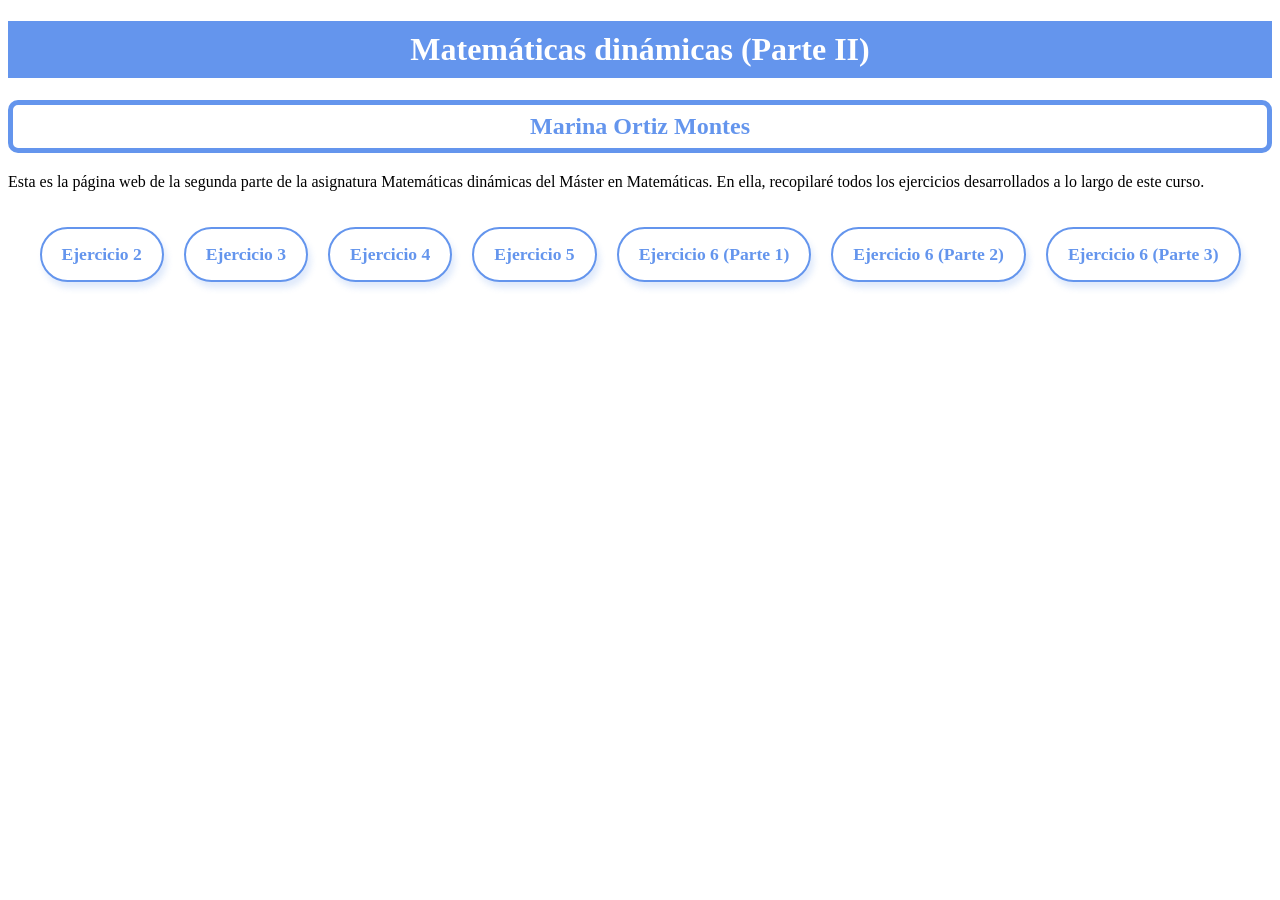
<file: index.html>
<!DOCTYPE html>
<html lang="es-ES">
<meta charset="UTF-8">
<meta name="viewport" content="width=device-width, initial-scale=1">
<title> Página principal </title>

<style>
	h1 {
    	background-color:cornflowerblue;
    	color: White;
    	text-align: center;
    	padding: 10px;
	}
	
	.menu-ejercicios {
		display: flex;
		align-items: center;
        justify-content: center;
        flex-wrap: wrap;
        gap: 20px;
        padding: 20px;
    }

    .boton-ejercicio {
        background-color: white;
        color: cornflowerblue;
        text-decoration: none;
        padding: 15px 20px;
        border: 2px solid cornflowerblue;
        border-radius: 30px;
        font-weight: bold;
        font-size: 1.1em;
        box-shadow: 3px 6px 6px rgba(100, 149, 237, 0.2);
    }
</style>

<body>

	<h1> Matemáticas dinámicas (Parte II) </h1>
	<h2 style="color:cornflowerblue; text-align: center; padding:8px; border:5px solid cornflowerblue; border-radius: 10px;"> 	Marina Ortiz Montes </h2>

	<p> Esta es la página web de la segunda parte de la asignatura Matemáticas dinámicas del Máster en Matemáticas. En ella, recopilaré todos los ejercicios desarrollados a lo largo de este curso. </p>

    <div class="menu-ejercicios">
        <a href="./ejercicio2.html" class="boton-ejercicio">Ejercicio 2</a>
        <a href="./ejercicio3.html" class="boton-ejercicio">Ejercicio 3</a>
        <a href="./ejercicio4.html" class="boton-ejercicio">Ejercicio 4</a>
        <a href="./ejercicio5.html" class="boton-ejercicio">Ejercicio 5</a>
		<a href="./ejercicio6parte1.html" class="boton-ejercicio">Ejercicio 6 (Parte 1)</a>
		<a href="./ejercicio6parte2.html" class="boton-ejercicio">Ejercicio 6 (Parte 2)</a>
		<a href="./ejercicio6parte3.html" class="boton-ejercicio">Ejercicio 6 (Parte 3)</a>
    </div>

</body>

</html>
</file>
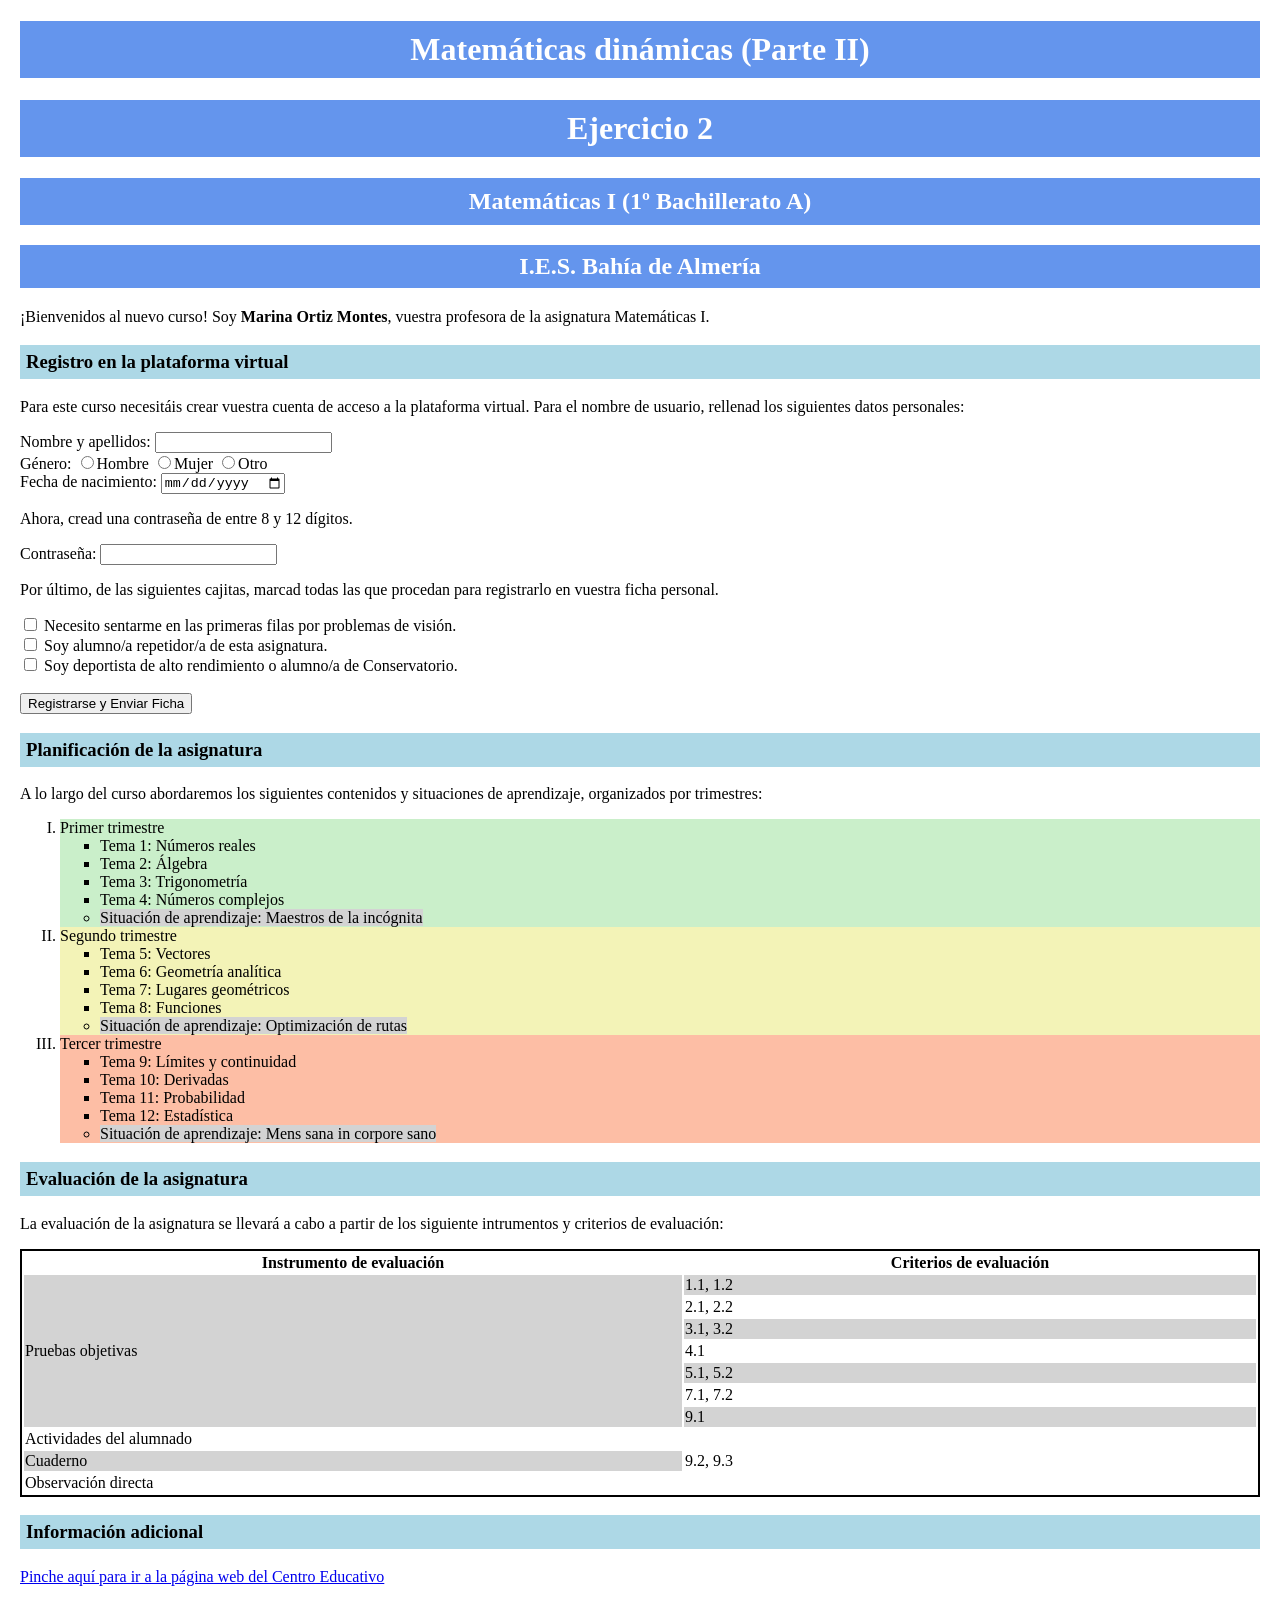
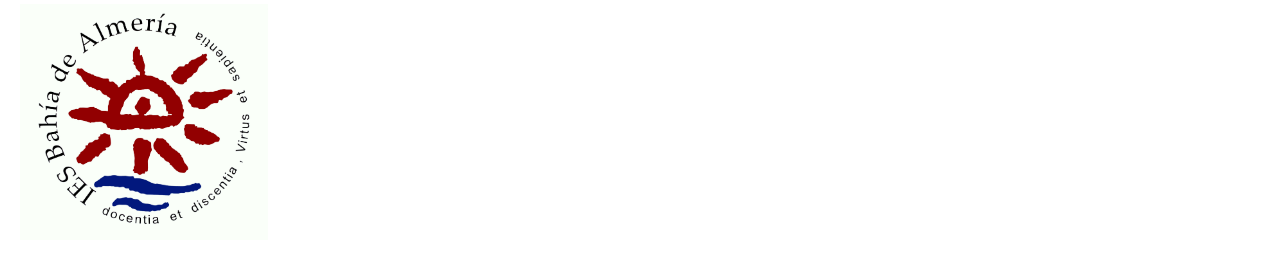
<file: ejercicio2.html>
<!DOCTYPE html>
<html lang="es-ES">
<meta charset="UTF-8">
<meta name="viewport" content="width=device-width, initial-scale=1">
<title> Ejercicio 2 </title>
<link rel="stylesheet" href="miestilo.css">

<body>

    <h1> Matemáticas dinámicas (Parte II) </h1>
    <h1 style="background-color:cornflowerblue; color:White; text-align: center; padding:10px"> Ejercicio 2 </h1>

    <h2 style="background-color:cornflowerblue; color:White; text-align: center; padding:10px"> Matemáticas I (1º Bachillerato A) </h2>
    <h2 style="background-color:cornflowerblue; color:White; text-align: center; padding:8px"> I.E.S. Bahía de Almería </h2>

    <p> ¡Bienvenidos al nuevo curso! Soy <strong>Marina Ortiz Montes</strong>, vuestra profesora de la asignatura Matemáticas I. </p>
    

    <h3 style="background-color:lightblue; color:black; padding:6px"> Registro en la plataforma virtual </h3>
    
    <p> Para este curso necesitáis crear vuestra cuenta de acceso a la plataforma virtual. Para el nombre de usuario, rellenad los siguientes datos personales: </p>

    Nombre y apellidos: <input type="text" id="txt1" value="" name="nombreAlumno">
    <br>
    Género:
    <input type="radio" id="r1" value="0" name="genero">Hombre
    <input type="radio" id="r2" value="1" name="genero">Mujer
    <input type="radio" id="r3" value="2" name="genero">Otro
    <br>
    Fecha de nacimiento: <input type="date" id="calendario1" value="" name="fechaNacimiento">

    <p> Ahora, cread una contraseña de entre 8 y 12 dígitos. </p>

    Contraseña: <input type="password" id="psw1" value="" name="contraseñaPlataforma">
    
    <p> Por último, de las siguientes cajitas, marcad todas las que procedan para registrarlo en vuestra ficha personal. </p>
    
    <input type="checkbox" id="ck1" value="Gafas" name="info"> Necesito sentarme en las primeras filas por problemas de visión.
    <br>
    <input type="checkbox" id="ck2" value="Repetidor" name="info"> Soy alumno/a repetidor/a de esta asignatura.
    <br>
    <input type="checkbox" id="ck3" value="Deportista" name="info"> Soy deportista de alto rendimiento o alumno/a de Conservatorio.
    <br>
    <br>
    <input type="button" name="boton" value="Registrarse y Enviar Ficha" id="boton1">

    
    <h3 style="background-color:lightblue; color:black; padding:6px"> Planificación de la asignatura </h3>
    
    <p> A lo largo del curso abordaremos los siguientes contenidos y situaciones de aprendizaje, organizados por trimestres: </p>

    <ol type="I">
        <li style="background-color:rgb(202, 239, 202)"> Primer trimestre
            <ul style="list-style-type: square">
                <li> Tema 1: Números reales </li>
                <li> Tema 2: Álgebra </li>
                <li> Tema 3: Trigonometría </li>
                <li> Tema 4: Números complejos </li>
            </ul>
            <ul style="list-style-type: circle">
                <li> <span style="background-color:lightgray">Situación de aprendizaje: Maestros de la incógnita</span> </li>
            </ul>
        </li>
        <li style="background-color:rgb(243, 243, 183)"> Segundo trimestre
            <ul style="list-style-type: square">
                <li> Tema 5: Vectores </li>
                <li> Tema 6: Geometría analítica </li>
                <li> Tema 7: Lugares geométricos </li>
                <li> Tema 8: Funciones </li>
            </ul>
            <ul style="list-style-type: circle">
                <li> <span style="background-color:lightgray">Situación de aprendizaje: Optimización de rutas</span> </li>
            </ul>
        </li>
        <li style="background-color:rgb(253, 190, 165)"> Tercer trimestre
            <ul style="list-style-type: square">
                <li> Tema 9: Límites y continuidad </li>
                <li> Tema 10: Derivadas </li>
                <li> Tema 11: Probabilidad </li>
                <li> Tema 12: Estadística </li>
            </ul>
            <ul style="list-style-type: circle">
                <li> <span style="background-color:lightgray">Situación de aprendizaje: Mens sana in corpore sano</span> </li>
            </ul>
        </li>
    </ol>


    <h3 style="background-color:lightblue; color:black; padding:6px"> Evaluación de la asignatura </h3>

    <p> La evaluación de la asignatura se llevará a cabo a partir de los siguiente intrumentos y criterios de evaluación: </p>
    
    <table style="width:100%; border:2px solid black; text-align:left;">
        <tr style="text-align:center">
            <th> Instrumento de evaluación </th>
            <th> Criterios de evaluación </th>
        </tr>
        <tr style="background-color: lightgray">
            <td rowspan="7"> Pruebas objetivas </td>
            <td> 1.1, 1.2 </td>
        </tr>
        <tr>
            <td> 2.1, 2.2 </td>
        </tr>
        <tr style="background-color: lightgray">
            <td> 3.1, 3.2 </td>
        </tr>
        <tr>
            <td> 4.1 </td>
        </tr>
        <tr style="background-color: lightgray">
            <td> 5.1, 5.2 </td>
        </tr>
        <tr>
            <td> 7.1, 7.2 </td>
        </tr>
        <tr style="background-color: lightgray">
            <td> 9.1 </td>
        </tr>
        <tr>
            <td> Actividades del alumnado </td>
            <td rowspan="3"> 9.2, 9.3 </td>
        </tr>
        <tr style="background-color: lightgray">
            <td> Cuaderno </td>
        </tr>
        <tr>
            <td> Observación directa </td>
        </tr>
    </table>
    

    <h3 style="background-color:lightblue; color:black; padding:6px"> Información adicional </h3>
    
    <a href="https://iesbahiadealmeria.com"> Pinche aquí para ir a la página web del Centro Educativo </a>
    
    <br>
    <br>

    <img src="bahia.jpg" style="width:20%" alt="Logotipo del I.E.S. Bahía de Almería">

	<br>

</body>

</html>
</file>
<file: miestilo.css>
body {
    font-family:'Times New Roman', Times, serif;
    margin: 20px;
}

h1 {
    background-color:cornflowerblue;
    color: White;
    text-align: center;
    padding: 10px;
}

h2 {
    background-color:cornflowerblue;
    color: White;
    text-align: center;
    padding: 8px;
}

h3 {
    background-color:lightblue;
    color: black;
    padding: 6px;
}

p {
    text-align: justify;
}

canvas {
    border: 1px solid black;
}

button {
    padding: 10px 15px;
    font-size: 0.9em;
    font-weight: bold;
    border-color:#a2a5b6;
    border-radius: 8px;
    flex: 1;
}

button:disabled { cursor: not-allowed }

.bordeFino {
    border: 2px solid black;
    padding: 10px;
}

.bordeGrueso {
    border: 5px solid lightblue;
    padding: 15px;
}

.destacado {
    font-weight: bold;
    font-size: 105%;
}

.subrayado {
    text-decoration: underline;
}

.definicion {
    background-color: antiquewhite;
    border: 2px dashed rgb(193, 132, 18);
    padding: 10px;
    margin: 10px;
}

.contenedor-centrado {
    display: flex;
    flex-direction: column;
    align-items: center;
    justify-content: center;
    width: 100%;
}
</file>
